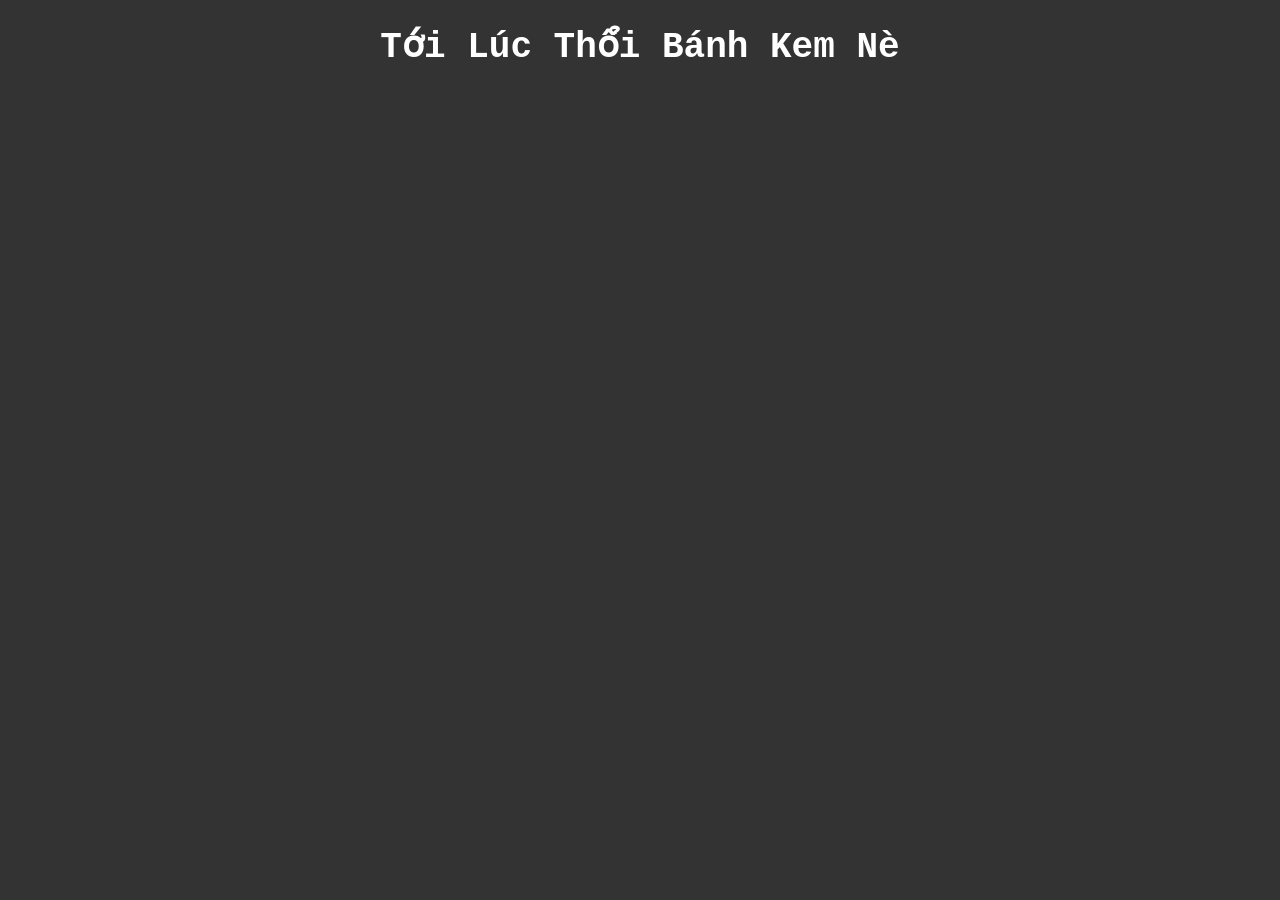
<file: itsyourbirthday/birthday-cake.html>
<!doctype html>
<html>

<head>
	<meta charset="UTF-8">
	<title>Thổi Bánh Kem Chị Nha</title>
	<link rel="shortcut icon" href="#">
	<style>
        body {
            font-size: 18px;
            font-family: 'courier'; /*"Lucida Console", Courier, monospace;*/
            background-color: black;
            color: white;
        }

        button {
            font-size: 18px;
            font-family: 'courier';
            color: white;
            background-color: white; /*#4CAF50;  Green */
            border: none;
            color: black;
            padding: 15px 32px;
            text-align: center;
            text-decoration: none;
            display: inline-block;
        }

        #start {
            background-color: green
        }

        #startconsoledebug {
            background-color: yellow
        }

        #stopconsoledebug {
            background-color: orange
        }

        #microphonestatus, #audiostatus, #recording {
            font-size: 36px;
            font-family: 'courier';
            background-color: black;
            color: white;
        }

        td, th {
            border: 1px solid;
            text-align: left;
            padding: 10px;
        }

        body {
            background-color: #333;
        }

        .cake {
            position: absolute;
            width: 250px;
            height: 200px;
            top: 50%;
            left: 50%;
            margin-top: -70px;
            margin-left: -125px;
        }

        .plate {
            width: 270px;
            height: 110px;
            position: absolute;
            bottom: -10px;
            left: -10px;
            background-color: #ccc;
            border-radius: 50%;
            box-shadow: 0 2px 0 #b3b3b3, 0 4px 0 #b3b3b3, 0 5px 40px rgba(0, 0, 0, 0.5);
        }

        .cake > * {
            position: absolute;
        }

        .layer {
            position: absolute;
            display: block;
            width: 250px;
            height: 100px;
            border-radius: 50%;
            background-color: #553c13;
            box-shadow: 0 2px 0px #6a4b18, 0 4px 0px #33240b, 0 6px 0px #32230b, 0 8px 0px #31230b, 0 10px 0px #30220b, 0 12px 0px #2f220b, 0 14px 0px #2f210a, 0 16px 0px #2e200a, 0 18px 0px #2d200a, 0 20px 0px #2c1f0a, 0 22px 0px #2b1f0a, 0 24px 0px #2a1e09, 0 26px 0px #2a1d09, 0 28px 0px #291d09, 0 30px 0px #281c09;
        }

        .layer-top {
            top: 0px;
        }

        .layer-middle {
            top: 33px;
        }

        .layer-bottom {
            top: 66px;
        }

        .icing {
            top: 2px;
            left: 5px;
            background-color: #f0e4d0;
            width: 240px;
            height: 90px;
            border-radius: 50%;
        }

        .icing:before {
            content: "";
            position: absolute;
            top: 4px;
            right: 5px;
            bottom: 6px;
            left: 5px;
            background-color: #f4ebdc;
            box-shadow: 0 0 4px #f6efe3, 0 0 4px #f6efe3, 0 0 4px #f6efe3;
            border-radius: 50%;
            z-index: 1;
        }

        .drip {
            display: block;
            width: 50px;
            height: 60px;
            border-bottom-left-radius: 25px;
            border-bottom-right-radius: 25px;
            background-color: #f0e4d0;
        }

        .drip1 {
            top: 53px;
            left: 5px;
            transform: skewY(15deg);
            height: 48px;
            width: 40px;
        }

        .drip2 {
            top: 69px;
            left: 181px;
            transform: skewY(-15deg);
        }

        .drip3 {
            top: 54px;
            left: 90px;
            width: 80px;
            border-bottom-left-radius: 40px;
            border-bottom-right-radius: 40px;
        }

        .candle {
            background-color: #7b020b;
            width: 16px;
            height: 50px;
            border-radius: 8px / 4px;
            top: -20px;
            left: 50%;
            margin-left: -8px;
            z-index: 10;
        }

        .candle:before {
            content: "";
            position: absolute;
            top: 0;
            left: 0;
            width: 16px;
            height: 8px;
            border-radius: 50%;
            background-color: #ad030f;
        }

        .flame {
            position: absolute;
            background-color: orange;
            width: 15px;
            height: 35px;
            border-radius: 10px 10px 10px 10px / 25px 25px 10px 10px;
            top: -34px;
            left: 50%;
            margin-left: -7.5px;
            z-index: 10;
            box-shadow: 0 0 10px rgba(255, 165, 0, 0.5), 0 0 20px rgba(255, 165, 0, 0.5), 0 0 60px rgba(255, 165, 0, 0.5), 0 0 80px rgba(255, 165, 0, 0.5);
            transform-origin: 50% 90%;
            animation: flicker 1s ease-in-out alternate infinite;
        }

        @keyframes flicker {
            0% {
                transform: skewX(5deg);
                box-shadow: 0 0 10px rgba(255, 165, 0, 0.2), 0 0 20px rgba(255, 165, 0, 0.2), 0 0 60px rgba(255, 165, 0, 0.2), 0 0 80px rgba(255, 165, 0, 0.2);
            }
            25% {
                transform: skewX(-5deg);
                box-shadow: 0 0 10px rgba(255, 165, 0, 0.5), 0 0 20px rgba(255, 165, 0, 0.5), 0 0 60px rgba(255, 165, 0, 0.5), 0 0 80px rgba(255, 165, 0, 0.5);
            }
            50% {
                transform: skewX(10deg);
                box-shadow: 0 0 10px rgba(255, 165, 0, 0.3), 0 0 20px rgba(255, 165, 0, 0.3), 0 0 60px rgba(255, 165, 0, 0.3), 0 0 80px rgba(255, 165, 0, 0.3);
            }
            75% {
                transform: skewX(-10deg);
                box-shadow: 0 0 10px rgba(255, 165, 0, 0.4), 0 0 20px rgba(255, 165, 0, 0.4), 0 0 60px rgba(255, 165, 0, 0.4), 0 0 80px rgba(255, 165, 0, 0.4);
            }
            100% {
                transform: skewX(5deg);
                box-shadow: 0 0 10px rgba(255, 165, 0, 0.5), 0 0 20px rgba(255, 165, 0, 0.5), 0 0 60px rgba(255, 165, 0, 0.5), 0 0 80px rgba(255, 165, 0, 0.5);
            }
        }

        #cake-holder .cake-off {
            opacity: 0;
            transition: 1s ease-in all;
        }

        #cake-holder.done .cake-off {
            opacity: 1;
            transition: 1s ease-in all;
        }

        #cake-holder .cake .flame {
            opacity: 1;
            transition: 0.3s ease-in all;
        }

        #cake-holder.done .flame {
            opacity: 0;
        }

        .text-center {
            text-align: center;
        }

	</style>
</head>

<body class="text-center">
<h1>Tới Lúc Thổi Bánh Kem Nè</h1>
<br>
<button id="start" style="display: none;">START</button>
<button style="display: none" id="startconsoledebug">enable console logs</button>
<button style="display: none" id="stopconsoledebug">disable console logs</button>
<br>
<br>
<div id="cake-holder" style="opacity: 0">
	<div class="cake">
		<div class="plate"></div>
		<div class="layer layer-bottom"></div>
		<div class="layer layer-middle"></div>
		<div class="layer layer-top"></div>
		<div class="icing"></div>
		<div class="drip drip1"></div>
		<div class="drip drip2"></div>
		<div class="drip drip3"></div>
		<div class="candle">
			<div class="flame"></div>
		</div>
	</div>
	<div class="text-center">
		<h5 class="cake-off">❣ Hú Hú, Sinh Nhật Dui Dẻ ❣ </h5>
		<p class="cake-off">Hy Vọng Mọi Điều Tốt Đến Với Chị!!! </p>
	</div>

</div>
<!--
	<canvas id="meter" width="500" height="50"></canvas>
-->

<script src="cake.js"></script>
<script src="volume-meter.js"></script>
<script src="audioDetectionConfig.js"></script>
<script src="audioDetection.js"></script>
<script src="audioStream.js"></script>

<script src="demoAudioRecorder.js"></script>
<script src="demoAudioDetectionListeners.js"></script>
<script src="demo.js"></script>
</body>
</html>
</file>
